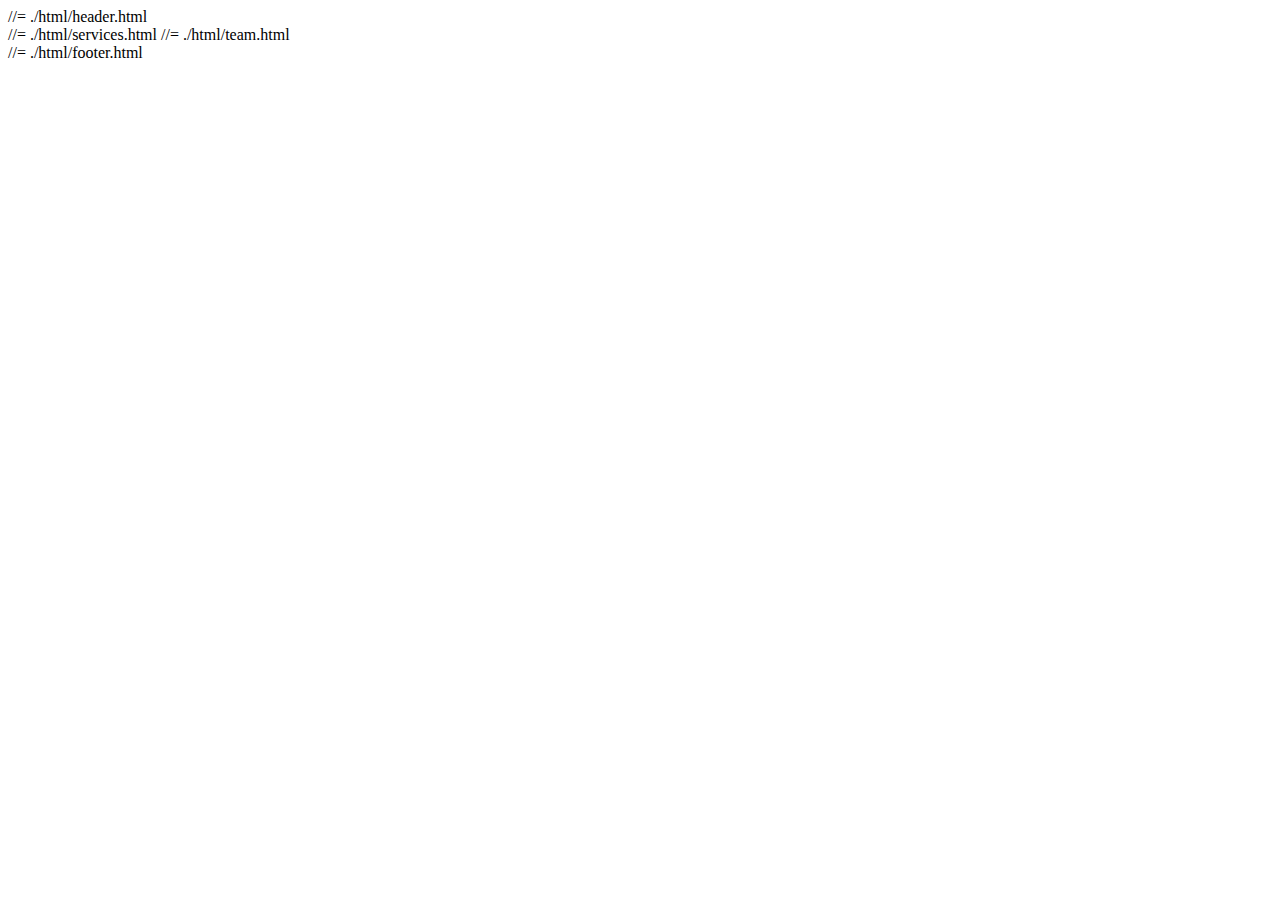
<file: src/index.html>
<!DOCTYPE html>
<html lang="en">
  <head>
    <meta charset="UTF-8" />
    <meta name="viewport" content="width=device-width, initial-scale=1.0" />
    <meta http-equiv="X-UA-Compatible" content="ie=edge" />
    <title>Homework-11</title>
    <!-- Сюда будет всталена ссылка на файл стилей -->
    <!-- inject:css -->
    <!-- endinject -->
  </head>

  <body>
    //= ./html/header.html
    <main>
      //= ./html/services.html
      //= ./html/team.html
    </main>
    //= ./html/footer.html
    <!-- Сюда будет всталена ссылка на файл скриптов -->
    <!-- inject:js -->
    <!-- endinject -->
  </body>
</html>
</file>
